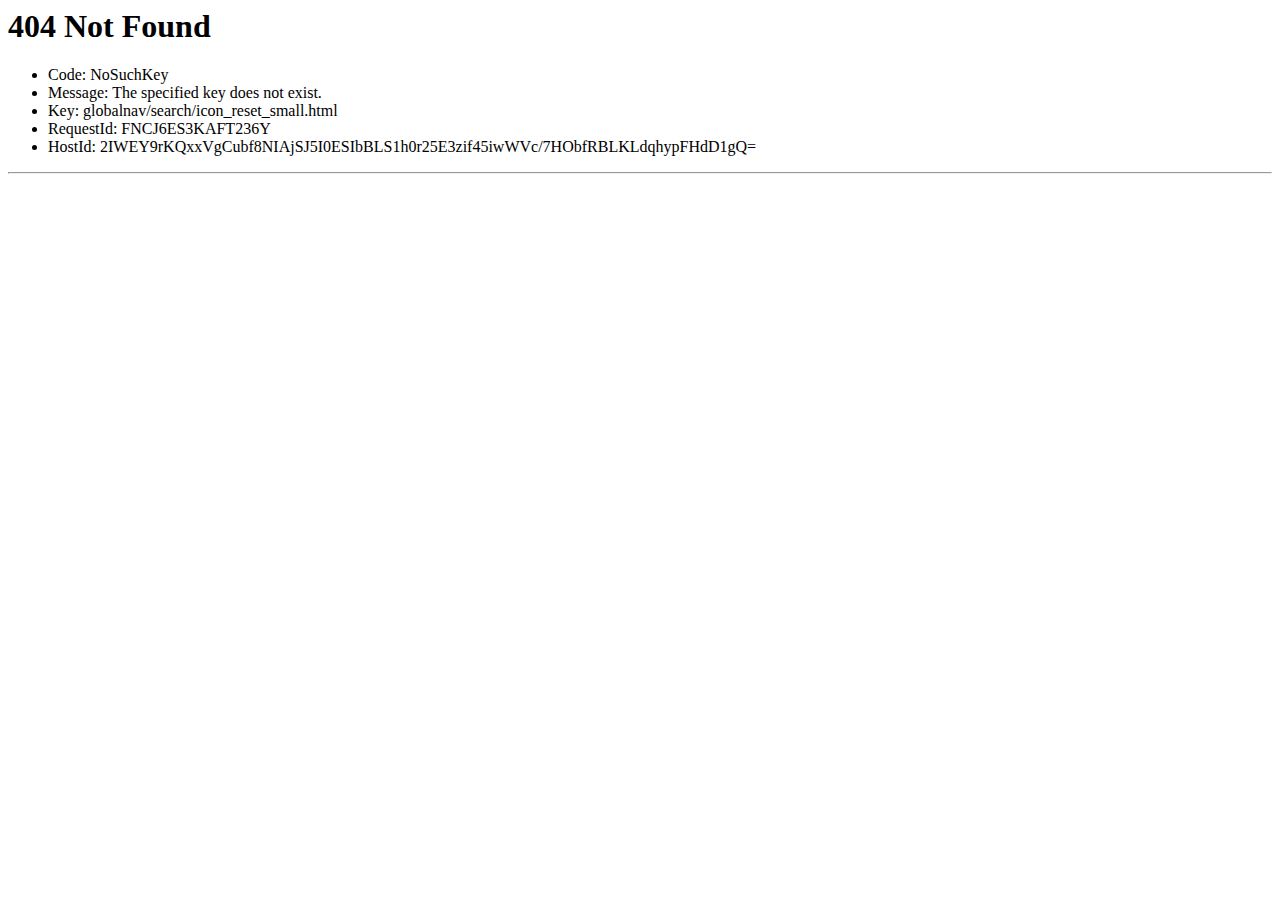
<file: icon_reset_small.html>
<html>
<head><title>404 Not Found</title></head>
<body>
<h1>404 Not Found</h1>
<ul>
<li>Code: NoSuchKey</li>
<li>Message: The specified key does not exist.</li>
<li>Key: globalnav/search/icon_reset_small.html</li>
<li>RequestId: FNCJ6ES3KAFT236Y</li>
<li>HostId: 2IWEY9rKQxxVgCubf8NIAjSJ5I0ESIbBLS1h0r25E3zif45iwWVc/7HObfRBLKLdqhypFHdD1gQ=</li>
</ul>
<hr/>
</body>
</html>
</file>
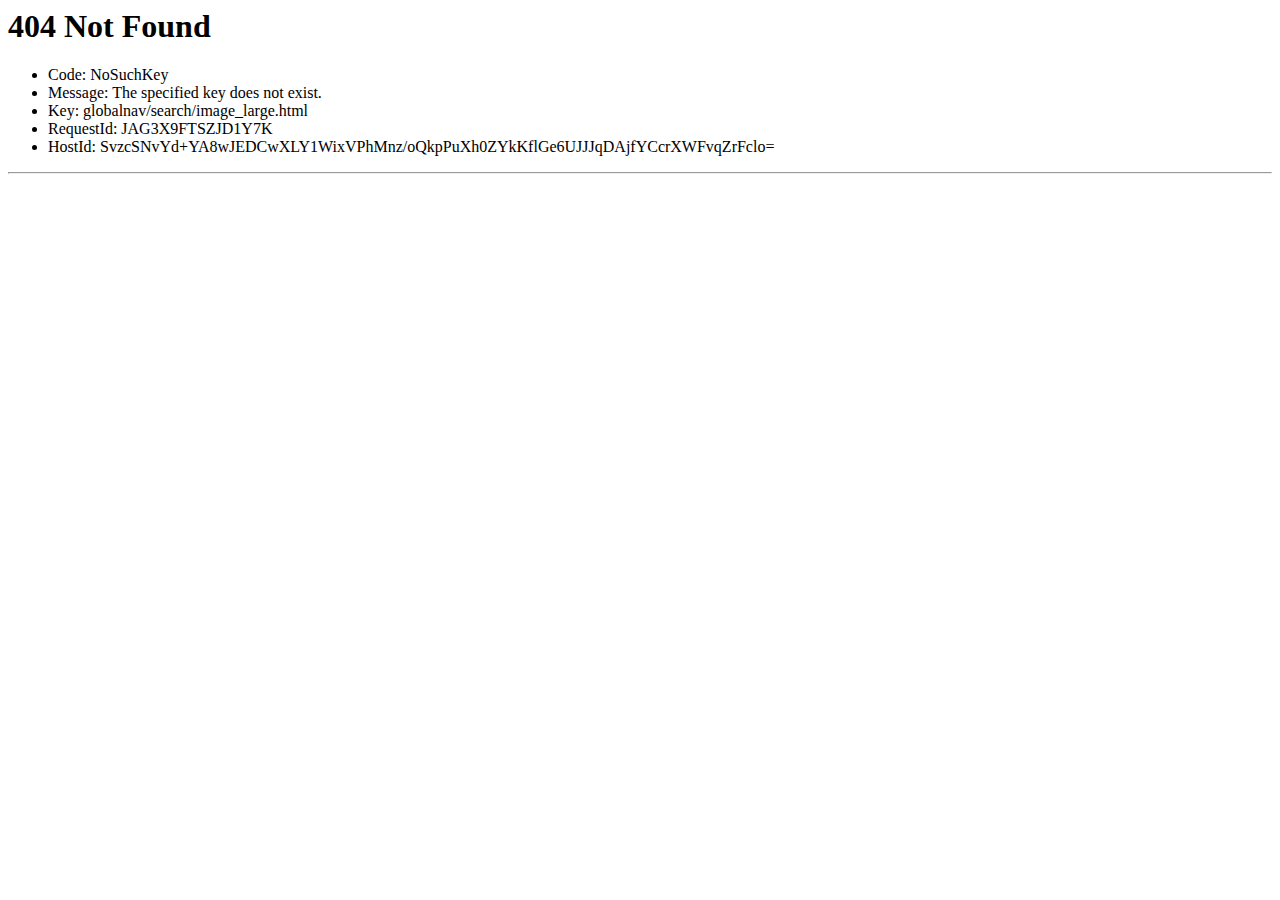
<file: image_large.html>
<html>
<head><title>404 Not Found</title></head>
<body>
<h1>404 Not Found</h1>
<ul>
<li>Code: NoSuchKey</li>
<li>Message: The specified key does not exist.</li>
<li>Key: globalnav/search/image_large.html</li>
<li>RequestId: JAG3X9FTSZJD1Y7K</li>
<li>HostId: SvzcSNvYd+YA8wJEDCwXLY1WixVPhMnz/oQkpPuXh0ZYkKflGe6UJJJqDAjfYCcrXWFvqZrFclo=</li>
</ul>
<hr/>
</body>
</html>
</file>
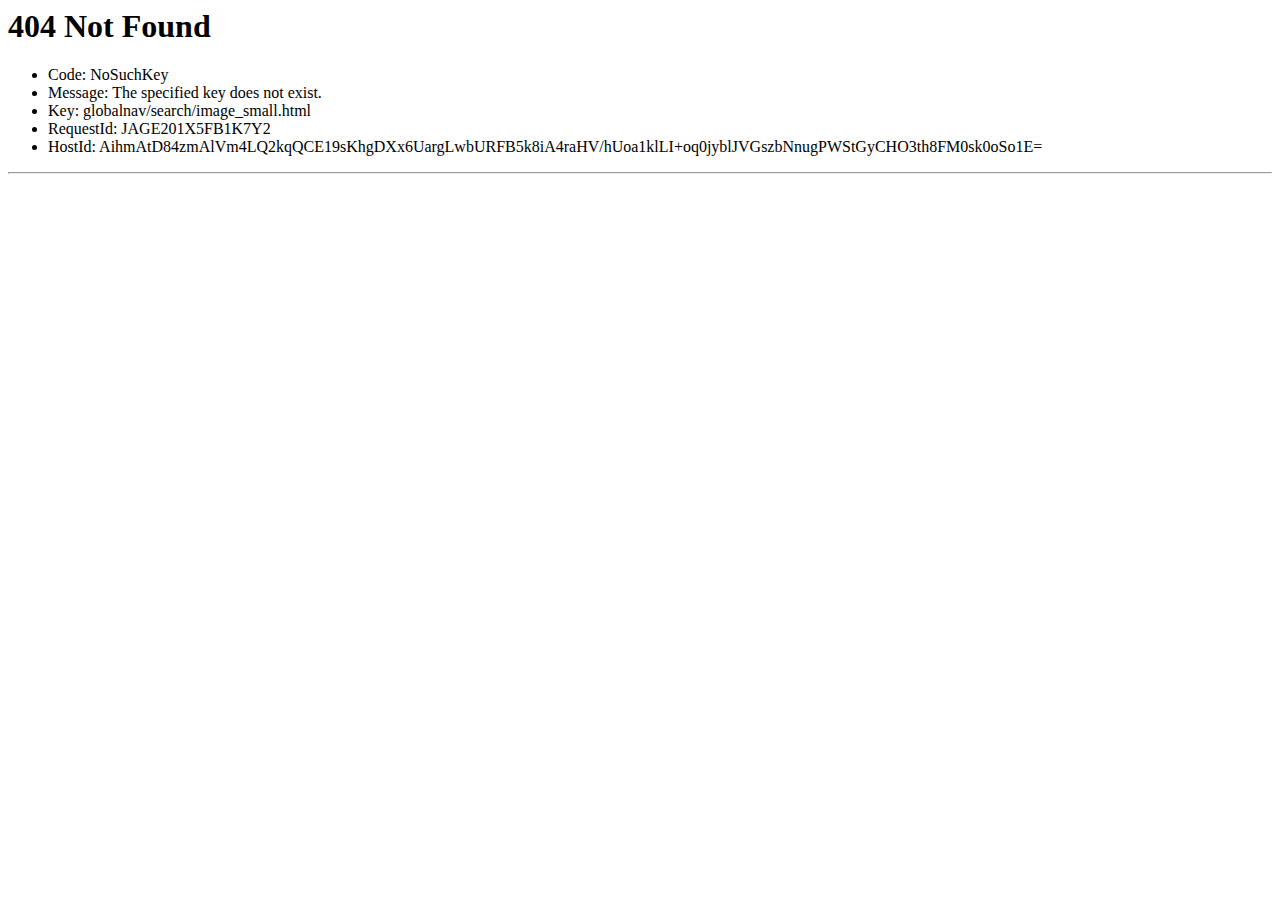
<file: image_small.html>
<html>
<head><title>404 Not Found</title></head>
<body>
<h1>404 Not Found</h1>
<ul>
<li>Code: NoSuchKey</li>
<li>Message: The specified key does not exist.</li>
<li>Key: globalnav/search/image_small.html</li>
<li>RequestId: JAGE201X5FB1K7Y2</li>
<li>HostId: AihmAtD84zmAlVm4LQ2kqQCE19sKhgDXx6UargLwbURFB5k8iA4raHV/hUoa1klLI+oq0jyblJVGszbNnugPWStGyCHO3th8FM0sk0oSo1E=</li>
</ul>
<hr/>
</body>
</html>
</file>
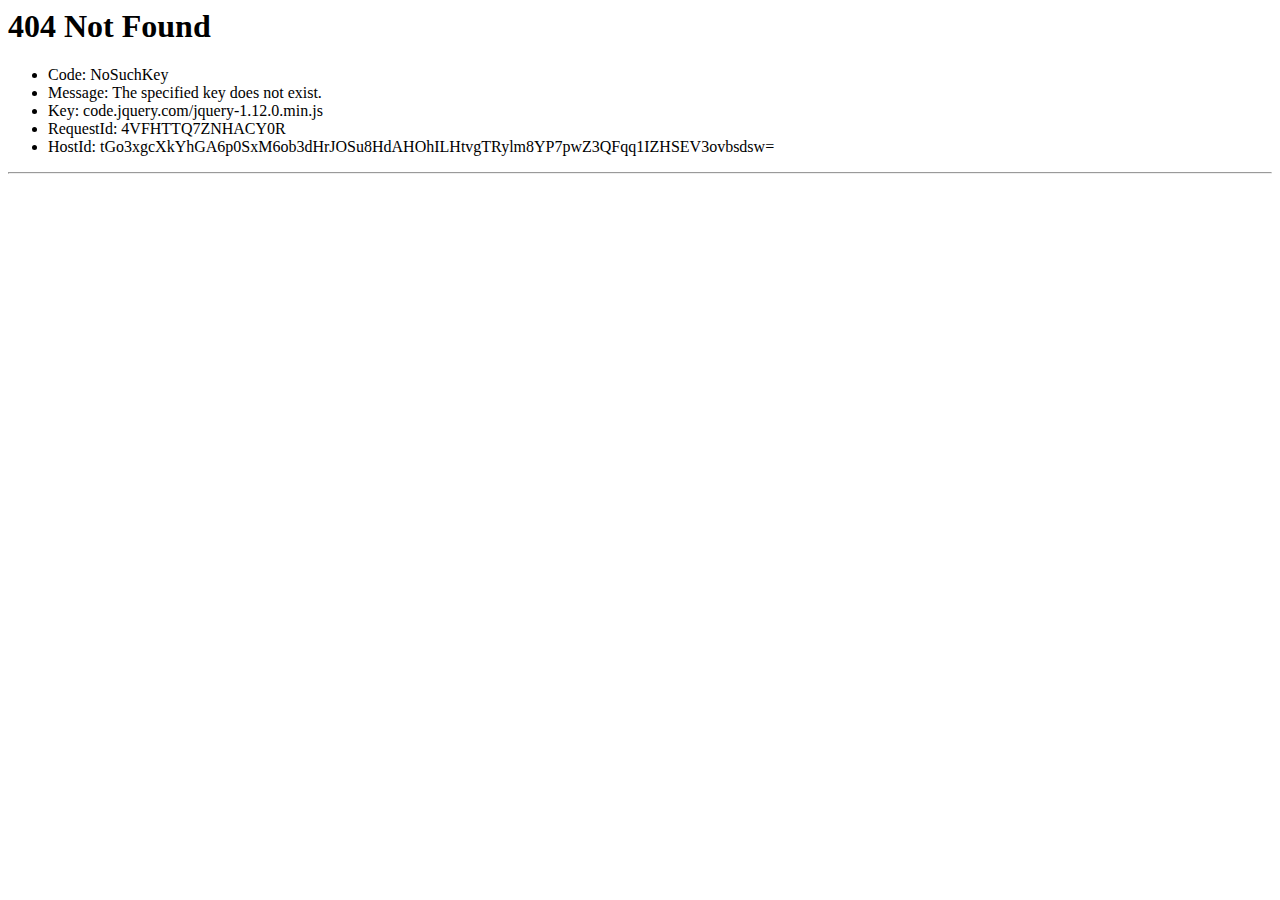
<file: jquery-1.12.0.min.html>
<html>
<head><title>404 Not Found</title></head>
<body>
<h1>404 Not Found</h1>
<ul>
<li>Code: NoSuchKey</li>
<li>Message: The specified key does not exist.</li>
<li>Key: code.jquery.com/jquery-1.12.0.min.js</li>
<li>RequestId: 4VFHTTQ7ZNHACY0R</li>
<li>HostId: tGo3xgcXkYhGA6p0SxM6ob3dHrJOSu8HdAHOhILHtvgTRylm8YP7pwZ3QFqq1IZHSEV3ovbsdsw=</li>
</ul>
<hr/>
</body>
</html>
</file>
